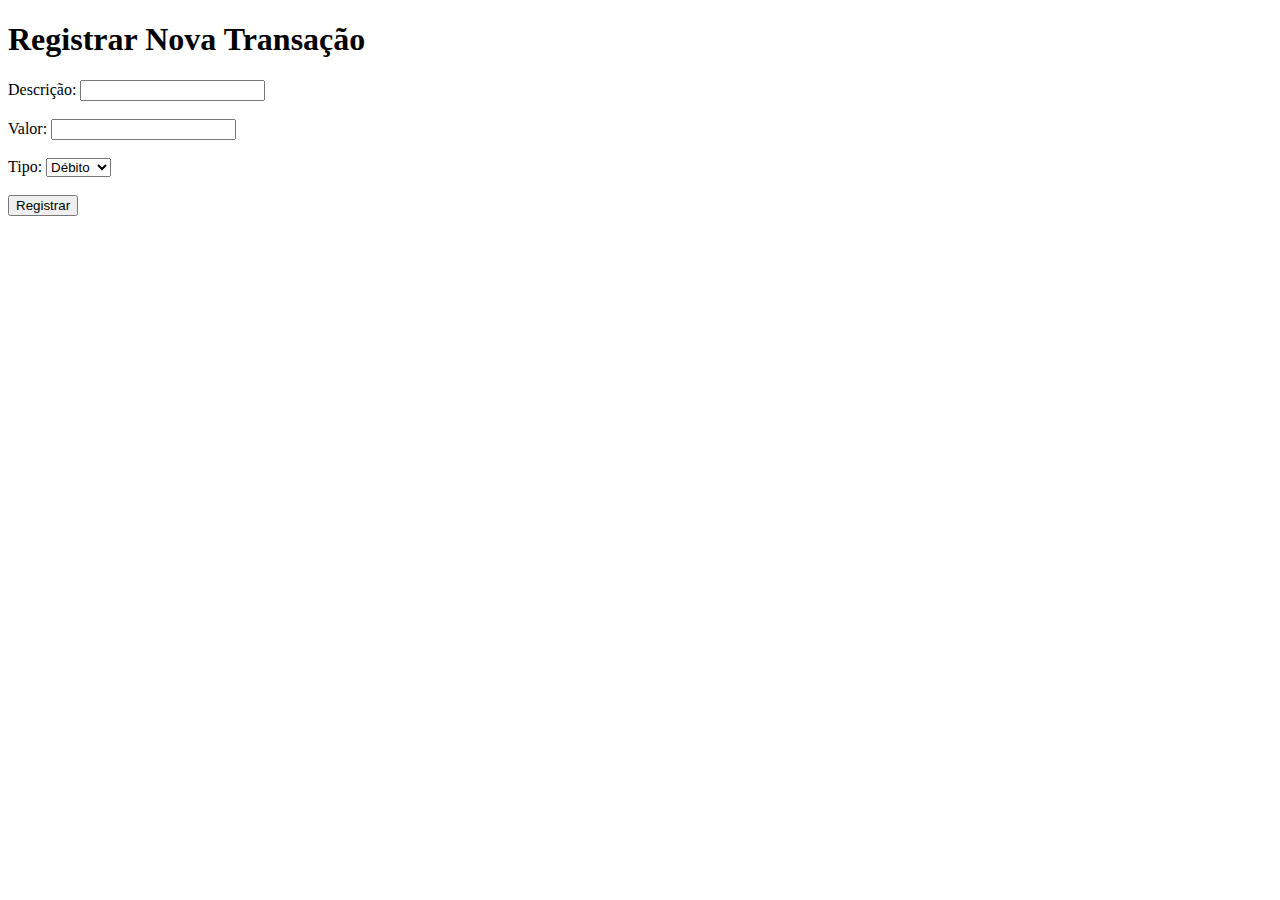
<file: controle-financeiro-master/target/classes/static/nova-transacao/nova-transacao.html>
<!DOCTYPE html>
<html lang="pt-BR">
<head>
    <meta charset="UTF-8">
    <meta name="viewport" content="width=device-width, initial-scale=1.0">
    <title>Nova Transação</title>
</head>
<body>
<h1>Registrar Nova Transação</h1>
<form action="/transacoes" method="post">
    <label for="descricao">Descrição:</label>
    <input type="text" id="descricao" name="descricao" required><br><br>
    <label for="valor">Valor:</label>
    <input type="number" id="valor" name="valor" required><br><br>
    <label for="tipo">Tipo:</label>
    <select id="tipo" name="tipo" required>
        <option value="debito">Débito</option>
        <option value="credito">Crédito</option>
    </select><br><br>
    <button type="submit">Registrar</button>
</form>
</body>
</html>
</file>
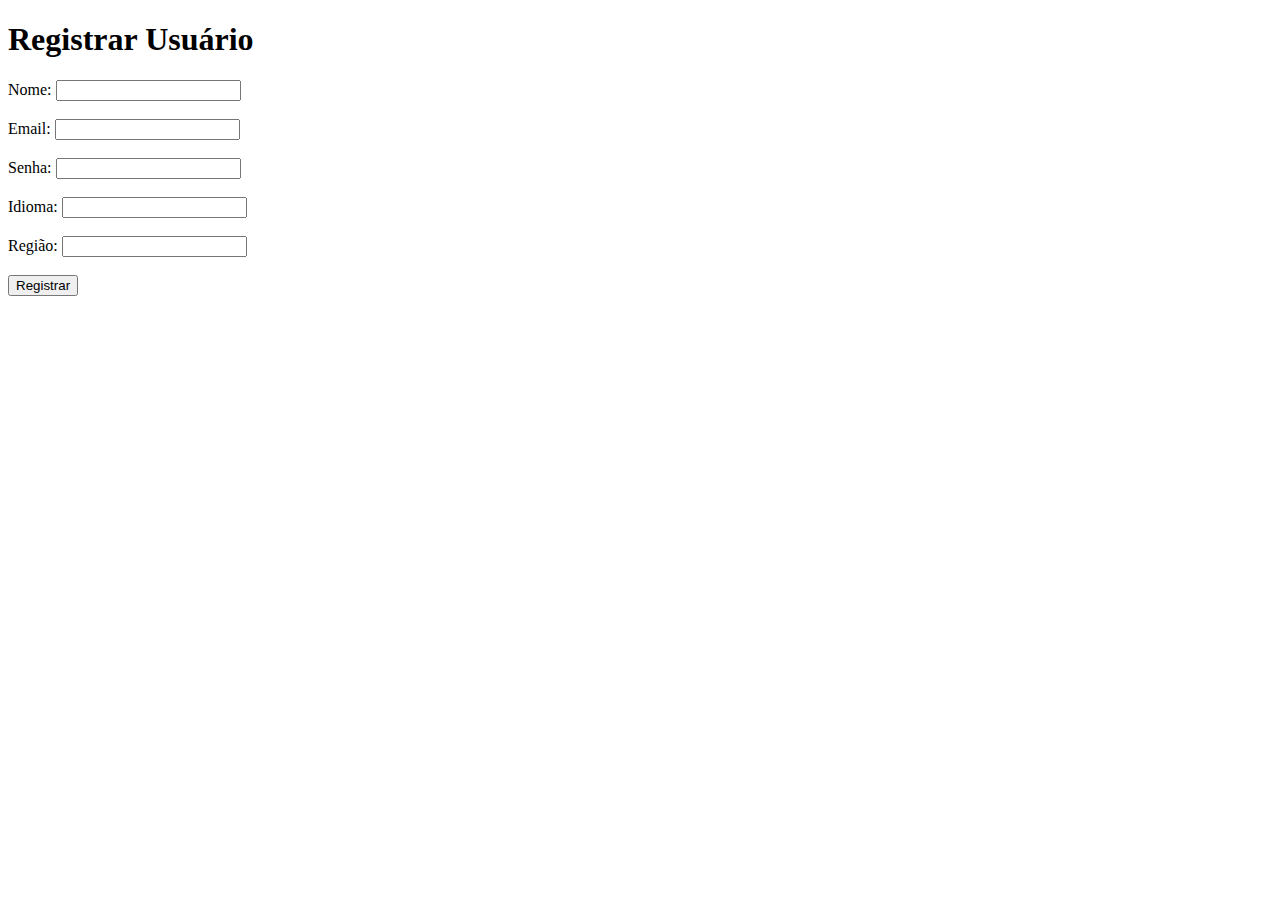
<file: controle-financeiro-master/target/classes/static/registrar/registrar.html>
<!DOCTYPE html>
<html lang="pt-BR">
<head>
    <meta charset="UTF-8">
    <meta name="viewport" content="width=device-width, initial-scale=1.0">
    <title>Registrar Usuário</title>
</head>
<body>
<h1>Registrar Usuário</h1>
<form action="/usuarios/registrar" method="post">
    <label for="nome">Nome:</label>
    <input type="text" id="nome" name="nome" required><br><br>
    <label for="email">Email:</label>
    <input type="email" id="email" name="email" required><br><br>
    <label for="senha">Senha:</label>
    <input type="password" id="senha" name="senha" required><br><br>
    <label for="idioma">Idioma:</label>
    <input type="text" id="idioma" name="idioma" required><br><br>
    <label for="regiao">Região:</label>
    <input type="text" id="regiao" name="regiao" required><br><br>
    <button type="submit">Registrar</button>
</form>
</body>
</html>
</file>
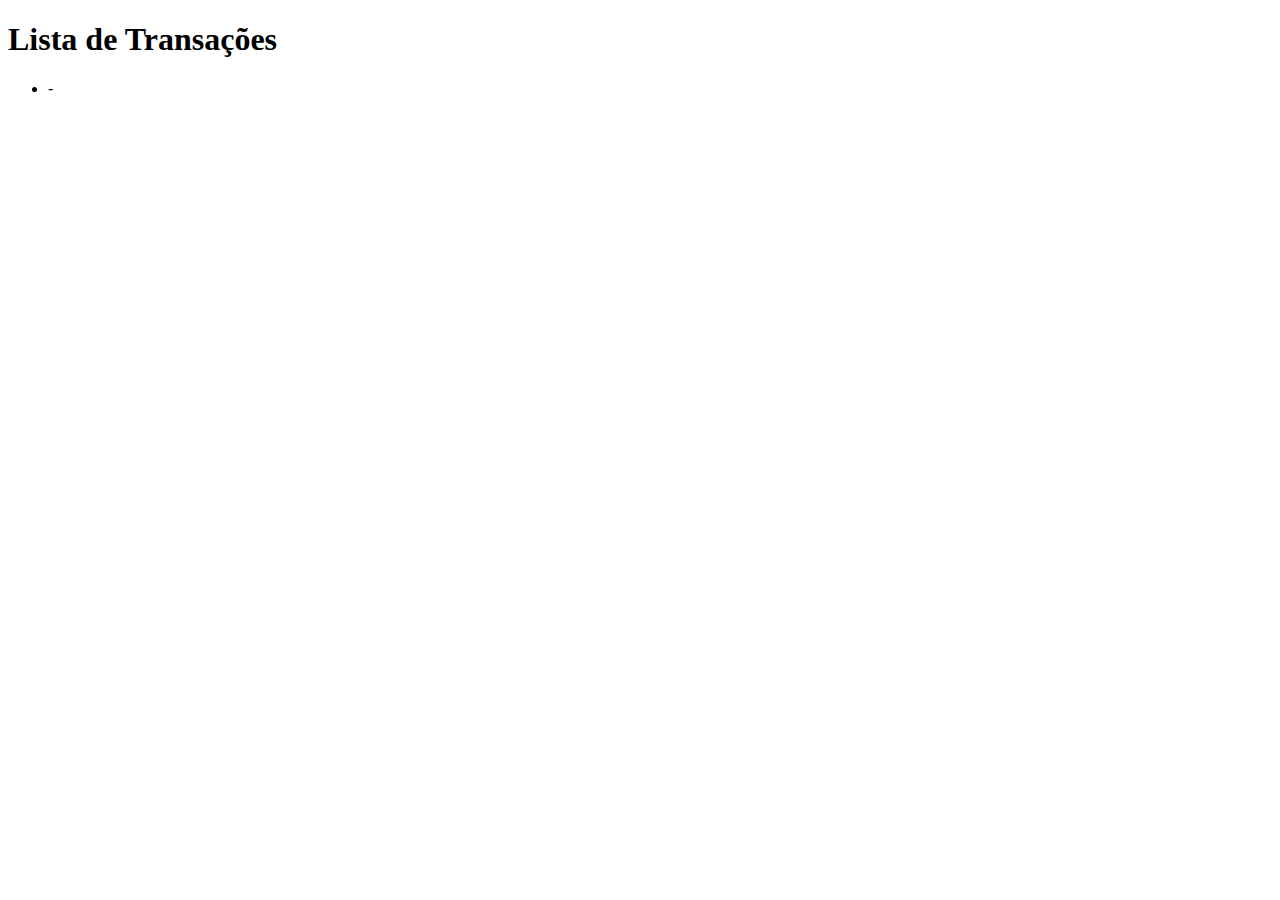
<file: controle-financeiro-master/target/classes/static/transacoes/transacoes.html>
<!DOCTYPE html>
<html lang="pt-BR">
<head>
    <meta charset="UTF-8">
    <meta name="viewport" content="width=device-width, initial-scale=1.0">
    <title>Transações</title>
</head>
<body>
<h1>Lista de Transações</h1>
<ul>
    <li th:each="transacao : ${transacoes}">
        <span th:text="${transacao.descricao}"></span> -
        <span th:text="${transacao.valor}"></span>
    </li>
</ul>
</body>
</html>
</file>
